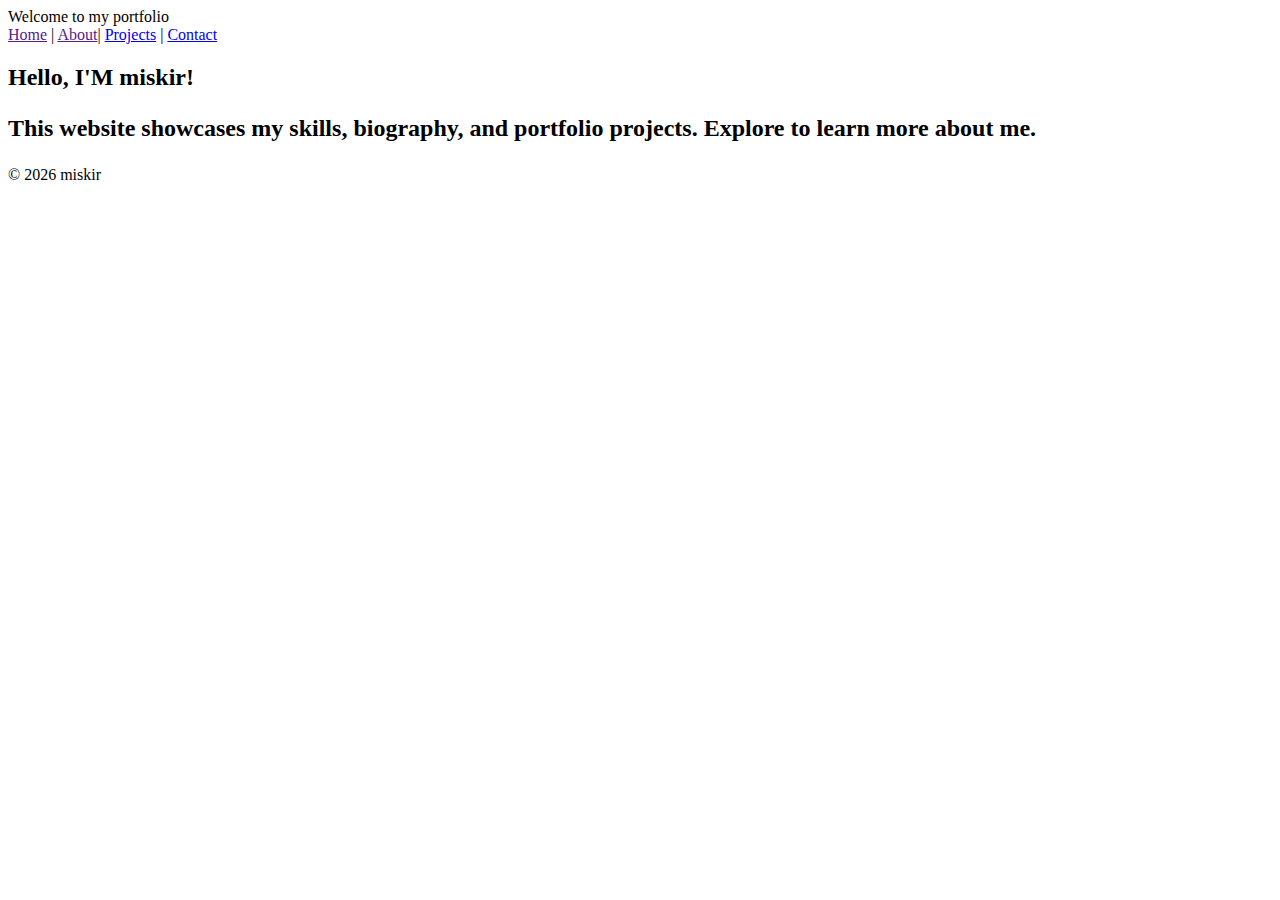
<file: home/index.html>
<!DOCTYPE html>
<html lang="en">
<head>
<meta charset="UTF-8">
<title>Home - my portfolio</title>
</head>
<body>
<header>
<hl>Welcome to my portfolio</h1>
<nav>
<a href=''index.html''>Home</a> |
<a href=''about.html''>About</a>|
<a
href="projects.html">Projects</a> |
      <a href="contact.html">Contact</a>
    </nav>
  </header>

  <main>
    <h2>Hello, I'M miskir!</
h2>
<p>This website showcases my skills, biography, and portfolio projects. Explore to learn more about me.</p>
  </main>

  <footer>
    <p>&copy; 2026 miskir</p>
</footer>
</body>
</html>
</file>
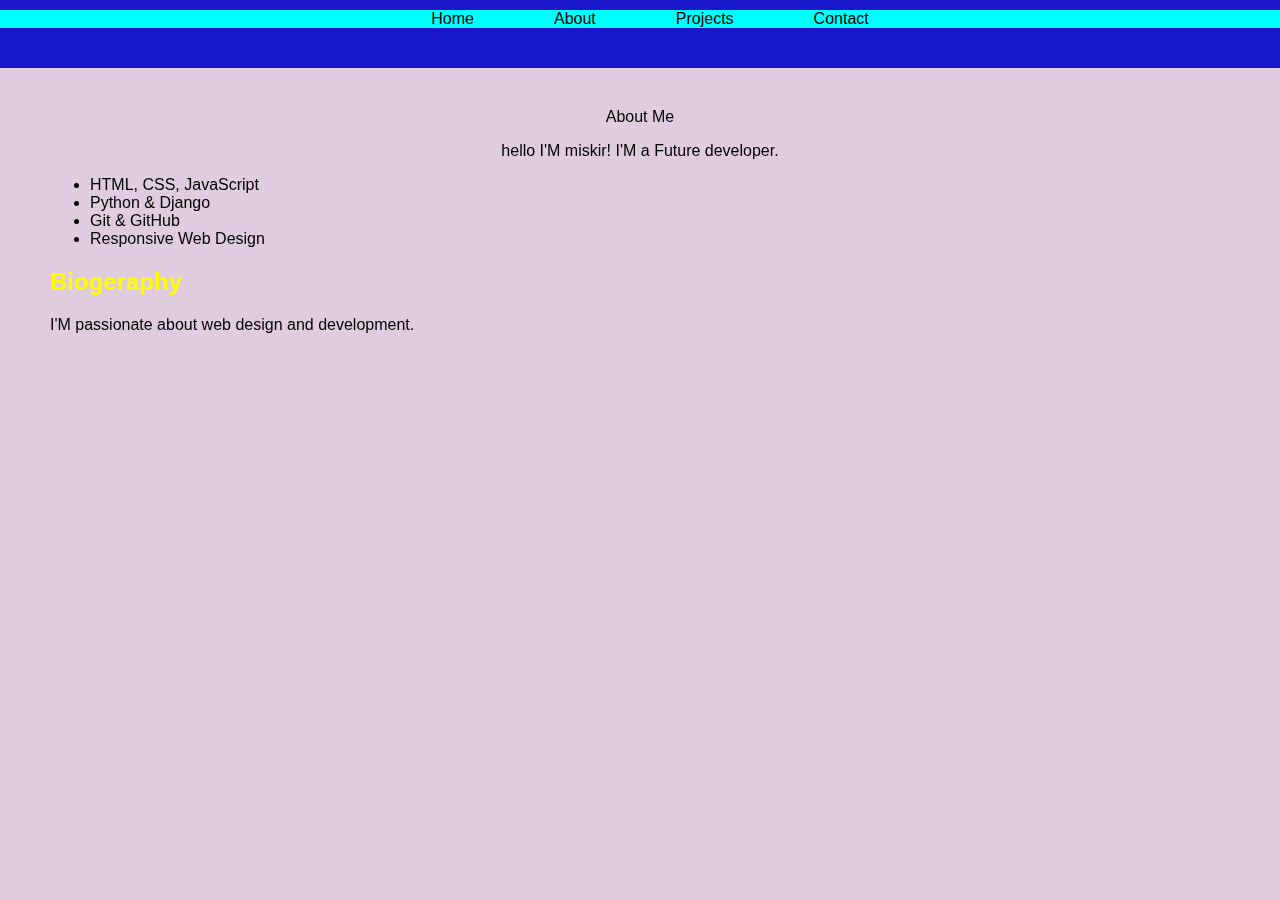
<file: home/about.html>
<!DOCTYPE html>
<html lang="en">
<head>
  <meta charset="UTF-8">
  <meta name="viweport"
 content="width=device-width,
 initial-scale=1.0">
<title>About Me</title>
<link rel="stylesheet" href="../home/css/style.css">
</head>
<body>

  <header>
    <nav>
      <a href="index.html">Home</a> 
      <a href="about.html">About</a> 
      <a href="projects.html">Projects</a> 
      <a href="contact.html">Contact</a>
    </nav>
    <header>

    <main>
      <hl>About Me</hl>
      <p>hello I'M miskir! I'M a Future developer.</p>
</h2>
<ul>

  <li>HTML, CSS, JavaScript</li>
  <li>Python & Django</li>
  <li>Git & GitHub</li>
  <li>Responsive Web Design</li>
<h2>Biogeraphy</h2>
    <p>I'M passionate about web design and development. </p>
       </main>

     <footer>
     
    <script>
document.getElementById('year').textContent = new Date().getFullYear();
  </script>

</body>
</html>
</file>
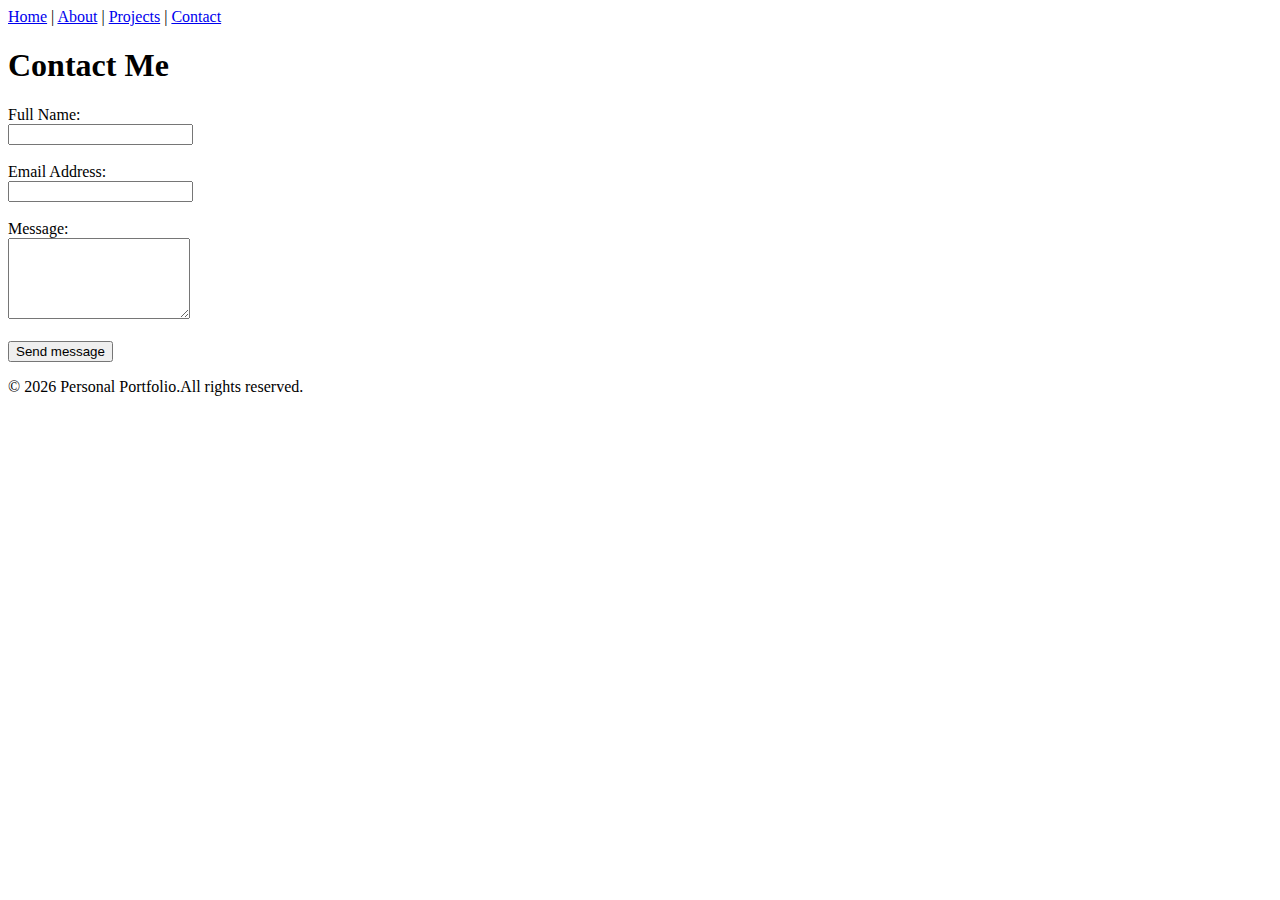
<file: home/contact.html>
<!DOCTYPE html>
<html lang="en">
<head>
    <meta charset="UTF-8">
    <meta name="description" content="Contact page">
    <meta name="viewport" content="width=device-width, initial-scale=1.0">
    <title>Contact | Portfolio</title>
</head>
<body>

<header>
    <nav>
        <a href="index.html">Home</a> |
        <a href="about.html">About</a> |
        <a href="projects.html">Projects</a> |
        <a href="contact.html">Contact</a>
    </nav>
</header>
<main>
    <h1>Contact Me</h1>

    <form>
        <label for="name">Full Name:</label><br>
        <input type="text" id="name" name="name" required><br><br>

        <label for="email">Email Address:</label><br>
        <input type="email" id="email" name="email" required><br><br>

        <label for="message">Message:</label><br>
        <textarea id="message" name="message" rows="5" required></textarea><br><br>

        <button type="submit">Send message</button></form>
</main>

<footer>
    <p>&copy; 2026 Personal Portfolio.All rights reserved.</p>
</footer>

</body>
</html>
</file>
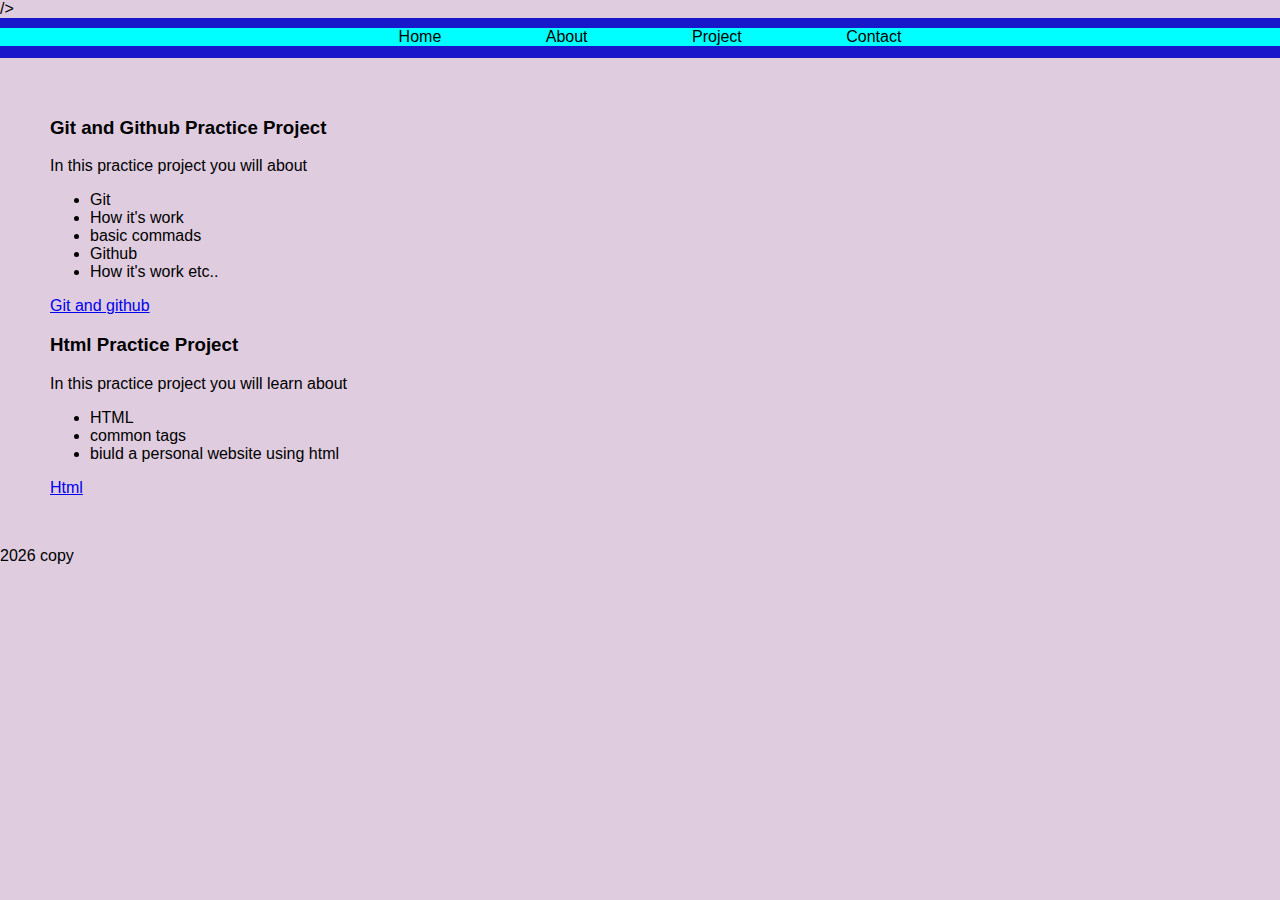
<file: home/projects.html>
<!doctype html>
<html lang="en">
  <head>
    <meta charset="UTF-8" />
    <meta name="viewport" content="width=device-width, initial-scale=1.0" />
    <title>project</title>
    <link rel="stylesheet" href="../home/css/style.css">
    />
  </head>
  <body>
    <header class="header">
      <nav class="nav-bar">
        <a class="nav" href="index.html">Home</a>&nbsp;
        <a class="nav" href="about.html">About</a>&nbsp;
        <a class="nav" href="project.html">Project</a>&nbsp;
        <a class="nav" href="contact.html">Contact</a>
      </nav>
    </header>
    <main>
      <section class="section">
        <h3 class="welcome">Git and Github Practice Project</h3>
        <p class="hello">In this practice project you will  about</p>
        <ul class="unorder">
          <li>Git</li>
          <li>How it's work</li>
          <li>basic commads</li>
          <li>Github</li>
          <li>How it's work etc..</li>
        </ul>
        <a class="links" href="https://github.com/hanadagi46-cell/JCA-FirstDay"
          >Git and github</a
        >
        <h3 class="welcome">Html Practice Project</h3>
        <p class="hello">In this practice project you will learn  about</p>
        <ul class="unorder">
          <li>HTML</li>
          <li>common tags</li>
          <li> biuld a personal website using html</li>
        </ul>
        <a
          class="links"
          href="https://github.com/hanadagi46-cell.Perform/tree/main/Home/Landing"
          >Html</a
        >
      </section>
    </main>
    <footer class="footer">2026 copy </footer>
  </body>
</html>
</file>
<file: home/css/style.css>
body{background-color: rgb(223, 204, 223);
   margin: 0;
   padding: 0;
   font-family: Arial, Helvetica, sans-serif; 
}

header{
    background-color: rgb(24, 24, 202);
height: 40px;
    justify-content: center;
    text-align: center;
position: fixed;
width: 100%;
}
header nav{
    display: flex;
    justify-content: center;
    gap: 20px;
    text-align: center;
    background-color: aqua;
    margin-top: 10px;
}
header nav a {
    text-decoration: none;
    color: black;
}
header nav a:hover{
    color: brown;
}
main {
    margin: 20px;
    margin-top: 50px;
    padding: 30px;
}
main h2{
    color: yellow;
}
nav a {
    text-decoration: none;

}
nav a{
    margin-right: 20px;
}
nav {
    margin-top: 50px;
}
a class {
    margin-top: 30px;
}
nav a{
margin-left: 40px;
}
ul li {
  margin-inline-start: 40px;
  tex 
}
nav-ul {
    list-style: none;
     justify-content;ceter;
     gap: 30px;
     margin;0;
     padding: 15px;
}
nav ul li a {
    text-decoration: none;
    color: white;
    font-weight: bold;
}
ul {
    list-style-position: outside;
    padding: 0;
    text-align: left;
}
</file>
